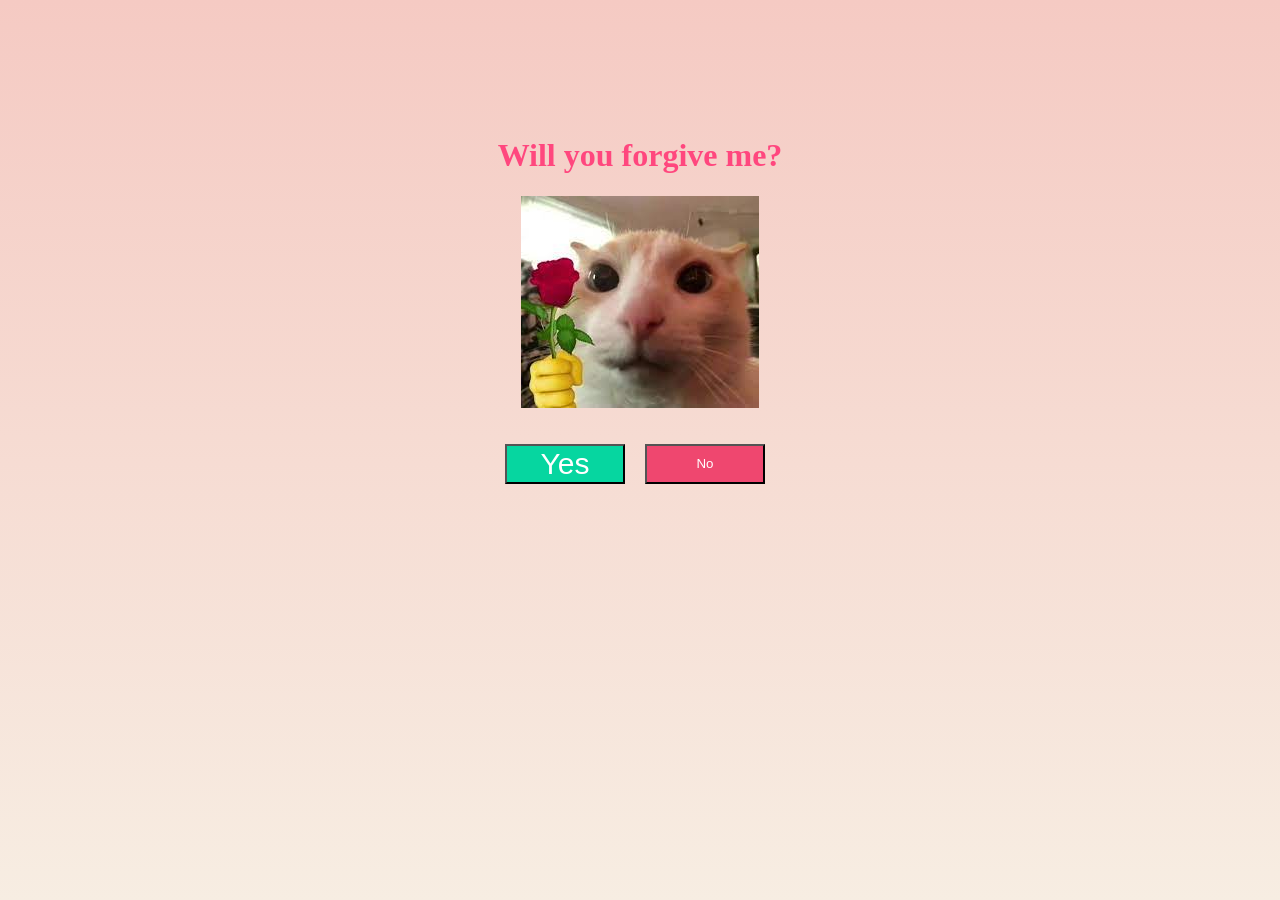
<file: WYBMV143.html>
<html>
    <body>
        <div>
            <br/>
            <br/>
            <br/>
            <br/>
            <br/>
            <br/>
            <h1>Will you forgive me?</h1>
            <img id="valentineImage" src="[data-uri]" alt="Valentine's Day Image" style="max-width: 300px; height: auto;">
            <br/>
            <br/>
            <br/>
            <button id="yesButton">Yes</button>
            <button id="no">No</button>
        </div>

        <style>
            body {
                background: linear-gradient(to bottom, #f5cac3, #f7ede2);
            }
            div {
                text-align: center;
                vertical-align: middle;
            }
            h1 {
                color: #ff477e;
            }
            #yesButton {
                background-color: #06d6a0;
                transition: transform 0.3s;
                margin-right: 10px;
                width: 120px;
                font-size: 30px;
                height: 40px;
                color: #fff;
                margin-left: -140px;
            }
            #no {
                position: absolute;
                background-color: #ef476f;
                transition: transform 0.3s;
                margin-left: 10px;
                width: 120px;
                /* font-size: 30px; */
                height: 40px;
                color: #fff;
            }
        </style>
        <script>
            document.getElementById("yesButton").addEventListener("click", showAlert);

            function showAlert() {
                alert("I love you! See you soon <3");
            }

            var yesButton = document.getElementById("yesButton");
            var no = document.getElementById("no");
            var valentineImage = document.getElementById("valentineImage");

            var noTexts = ["Are you sure?", "Please give me a chance pookie", "Pookie please", "Don't do this to me :(", "You're breaking my heart", "I'm gonna cry"];
            var imageSources = ["https://pbs.twimg.com/media/Fyk7XMnaEAI3PsB.jpg", "https://media.tenor.com/BP70qe8X0J8AAAAe/crycat-crying-cat.png", "https://encrypted-tbn0.gstatic.com/images?q=tbn:ANd9GcS9e71v7IfFLLS_1CfY2it3an-6XH1uROjTfU5c88AwRL8aRkqAYDmoFrm9gpbUqwNameo&usqp=CAU", "https://i.pinimg.com/736x/cb/d8/3b/cbd83b534a315e809a9da2b8cd3ac3bf.jpg"];

            no.addEventListener("click", change);

            function change() {
                var randomIndex = Math.floor(Math.random() * noTexts.length);
                var randomText = noTexts[randomIndex];
                no.innerText = randomText;

                var i = Math.floor(Math.random() * 1000) + 1;
                var j = Math.floor(Math.random() * 700) + 1;
                no.style.left = i + "px";
                no.style.top = j + "px";

                var currentWidth = yesButton.offsetWidth;
                var currentHeight = yesButton.offsetHeight
                yesButton.style.width = currentWidth + 30 + "px";
                yesButton.style.height = currentHeight + 10 + "px";

                var randomImageIndex = Math.floor(Math.random() * imageSources.length);
                valentineImage.src = imageSources[randomImageIndex];
            }
        </script>
    </body>
</html>
</file>
